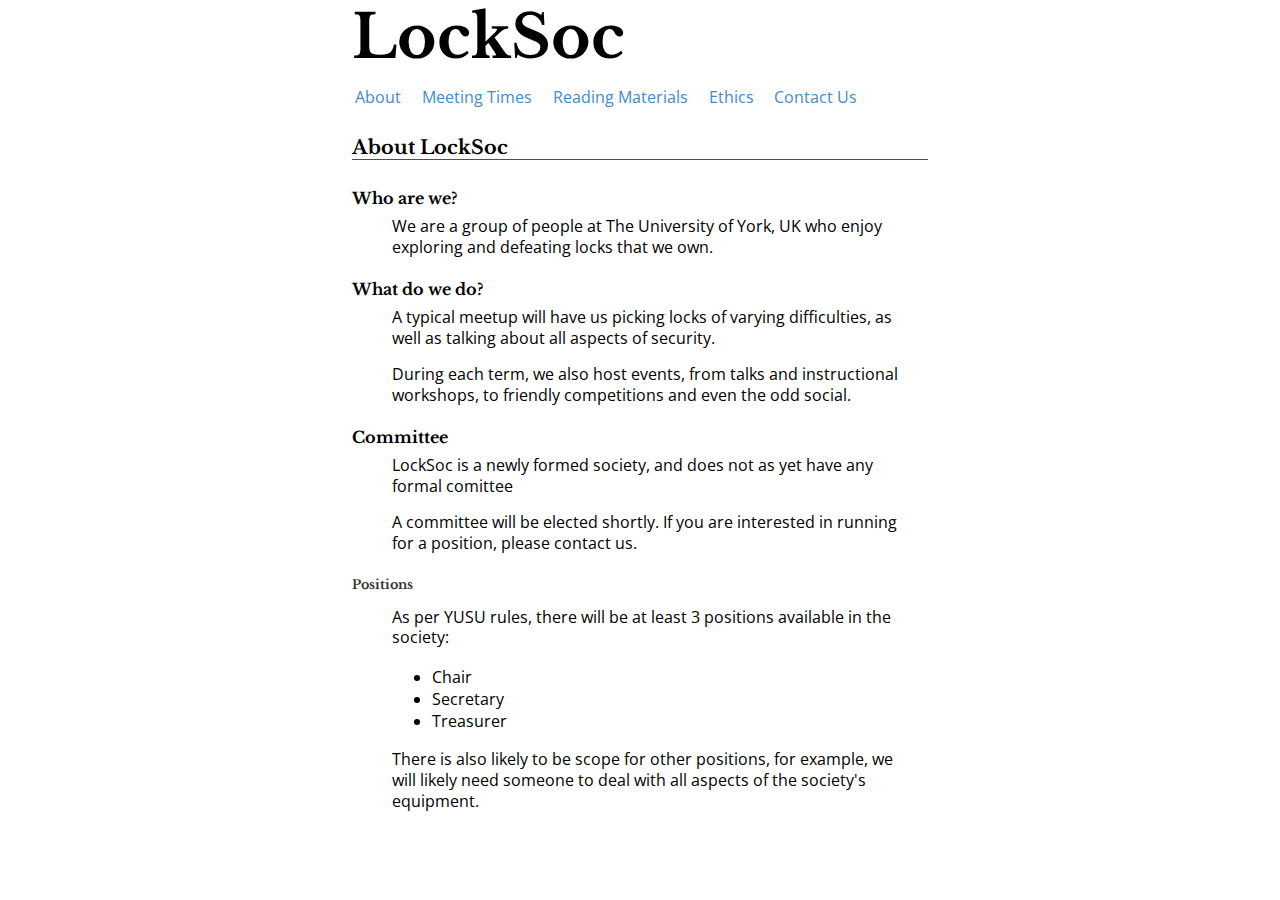
<file: index.html>
<!DOCTYPE html>
<html>
    <head>
        <meta http-equiv="content-type" content="text/html; charset=UTF-8"/>
        <link href='http://fonts.googleapis.com/css?family=Open+Sans|Libre+Baskerville:400,700' rel='stylesheet' type='text/css'/>
        <link href="styles.css" rel="stylesheet" type="text/css"/>
        <title>LockSoc</title>
    </head>
    <body>
        <div id="container">
            <header>
                <h1><a href="/" title="LockSoc">LockSoc</a></h1>
                <nav>
                    <ul>
                        <li><a href="index.html">About</a></li>
                        <li><a href="meetups.html">Meeting Times</a></li>
                        <li><a href="reading.html">Reading Materials</a></li>
                        <li><a href="ethics.html">Ethics</a></li>
                        <li><a href="contact.html">Contact Us</a></li>
                    </ul>
                </nav>
            </header>
            <div id="page-content">
                <h2>About LockSoc</h2>
                <h3>Who are we?</h3>
                <p>We are a group of people at The University of York, UK who 
                enjoy exploring and defeating locks that we own.</p>
                <h3>What do we do?</h3>
                <p>A typical meetup will have us picking locks of varying 
                difficulties, as well as talking about all aspects of security.
                </p>
                <p>During each term, we also host events, from talks and 
                instructional workshops, to friendly competitions and even the
                odd social.</p>
                <h3>Committee</h3>
                <p>LockSoc is a newly formed society, and does not as yet have 
                any formal comittee</p>
                <p>A committee will be elected shortly. If you are interested
                in running for a position, please contact us.</p>
                <h4>Positions</h4>
                <p>As per YUSU rules, there will be at least 3 positions 
                available in the society:</p>
                <ul>
                    <li>Chair</li>
                    <li>Secretary</li>
                    <li>Treasurer</li>
                </ul>
                <p>There is also likely to be scope for other positions, for 
                example, we will likely need someone to deal with all aspects
                of the society's equipment.</p>
            </div>
        </div>
    </body>
</html>
</file>
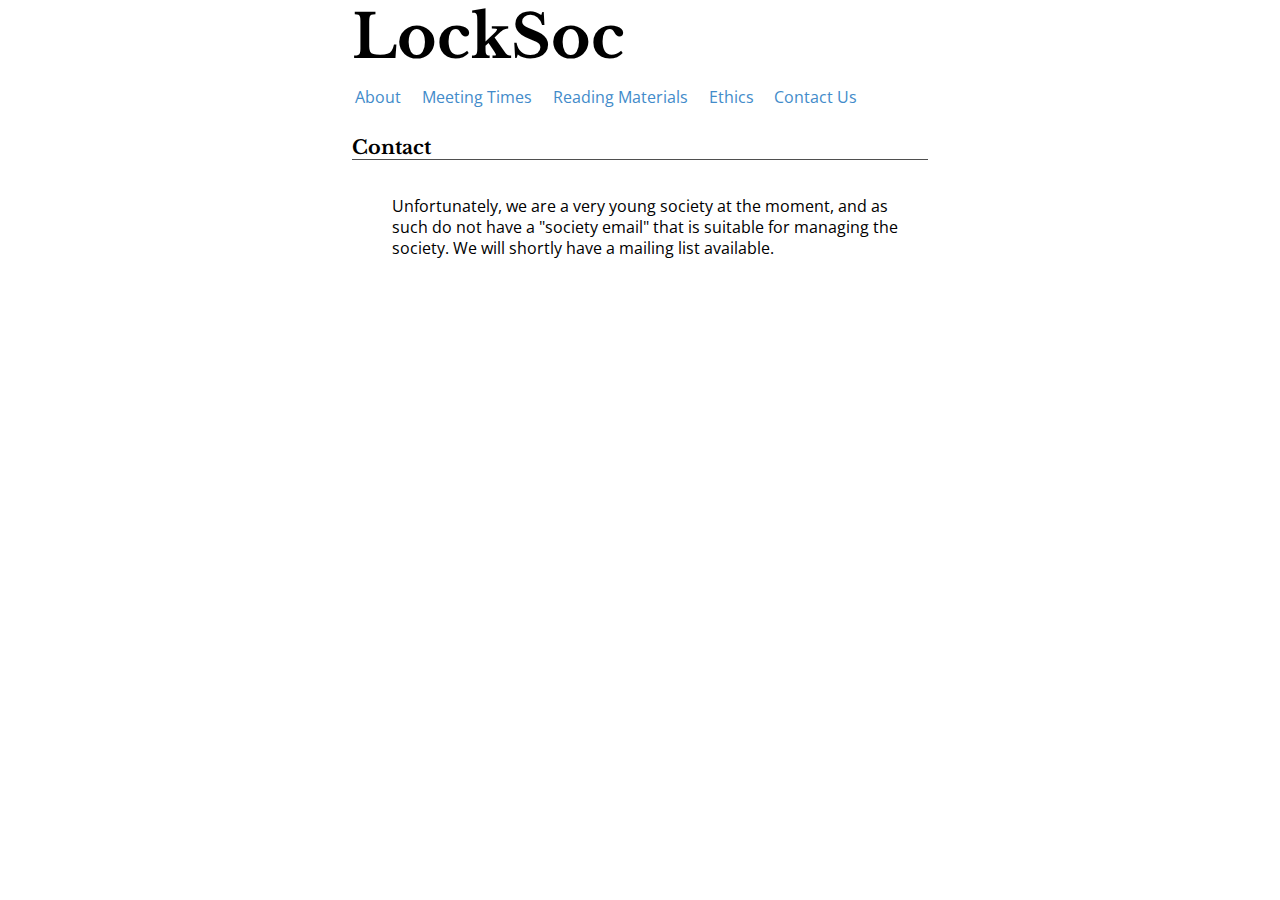
<file: contact.html>
<!DOCTYPE html>
<html>
    <head>
        <meta http-equiv="content-type" content="text/html; charset=UTF-8"/>
        <link href='http://fonts.googleapis.com/css?family=Open+Sans|Libre+Baskerville:400,700' rel='stylesheet' type='text/css'/>
        <link href="styles.css" rel="stylesheet" type="text/css"/>
        <title>LockSoc</title>
    </head>
    <body>
        <div id="container">
            <header>
                <h1><a href="/" title="LockSoc">LockSoc</a></h1>
                <nav>
                    <ul>
                        <li><a href="index.html">About</a></li>
                        <li><a href="meetups.html">Meeting Times</a></li>
                        <li><a href="reading.html">Reading Materials</a></li>
                        <li><a href="ethics.html">Ethics</a></li>
                        <li><a href="contact.html">Contact Us</a></li>
                    </ul>
                </nav>
            </header>
            <div id="page-content">
                <h2>Contact</h2>
                <p>Unfortunately, we are a very young society at the moment, and
                as such do not have a &quot;society email&quot; that is 
                suitable for managing the society. We will shortly have a
                mailing list available.</p>
            </div>
        </div>
    </body>
</html>
</file>
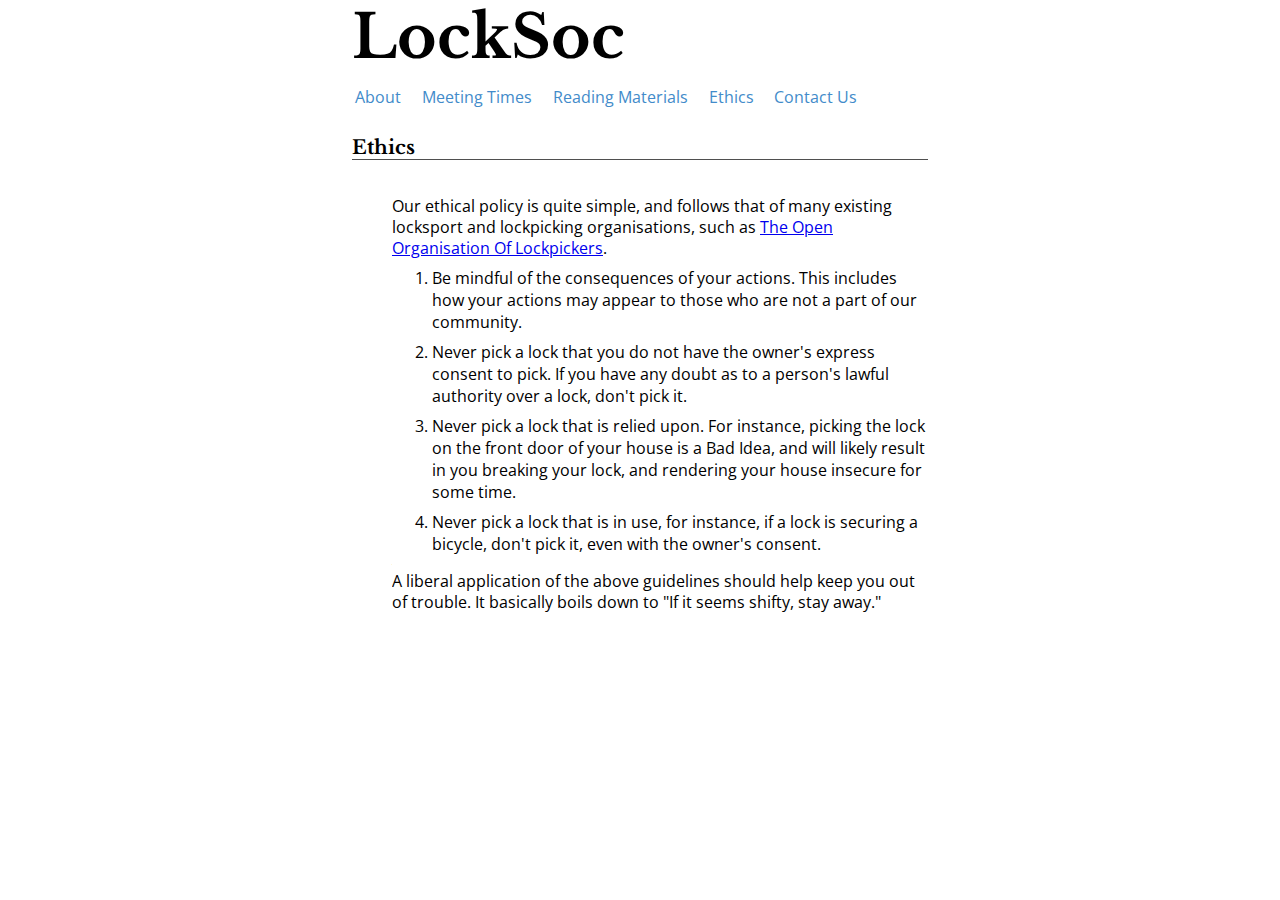
<file: ethics.html>
<!DOCTYPE html>
<html>
    <head>
        <meta http-equiv="content-type" content="text/html; charset=UTF-8"/>
        <link href='http://fonts.googleapis.com/css?family=Open+Sans|Libre+Baskerville:400,700' rel='stylesheet' type='text/css'/>
        <link href="styles.css" rel="stylesheet" type="text/css"/>
        <title>Ethics -- LockSoc</title>
    </head>
    <body>
        <div id="container">
            <header>
                <h1><a href="/" title="LockSoc">LockSoc</a></h1>
                <nav>
                    <ul>
                        <li><a href="index.html">About</a></li>
                        <li><a href="meetups.html">Meeting Times</a></li>
                        <li><a href="reading.html">Reading Materials</a></li>
                        <li><a href="ethics.html">Ethics</a></li>
                        <li><a href="contact.html">Contact Us</a></li>
                    </ul>
                </nav>
            </header>
            <div id="page-content">
                <h2>Ethics</h2>
                <p>Our ethical policy is quite simple, and follows that of many 
                existing locksport and lockpicking organisations, such as <a 
                    href="https://toool.org.uk">The Open Organisation Of 
                    Lockpickers</a>.</p>
                <ol>
                    <li>Be mindful of the consequences of your actions. This 
                    includes how your actions may appear to those who are not
                    a part of our community.</li>
                    <li>Never pick a lock that you do not have the owner's 
                    express consent to pick. If you have any doubt as to a 
                    person's lawful authority over a lock, don't pick it.</li>
                    <li>Never pick a lock that is relied upon. For instance, 
                    picking the lock on the front door of your house is a Bad
                    Idea, and will likely result in you breaking your 
                    lock, and rendering your house insecure for some time.</li>
                    <li>Never pick a lock that is in use, for instance, if a 
                    lock is securing a bicycle, don't pick it, even with the 
                    owner's consent.</li>
                </ol>
                <p>A liberal application of the above guidelines should help 
                keep you out of trouble. It basically boils down to &quot;If 
                it seems shifty, stay away.&quot;</p>
            </div>
        </div>
    </body>
</html>
</file>
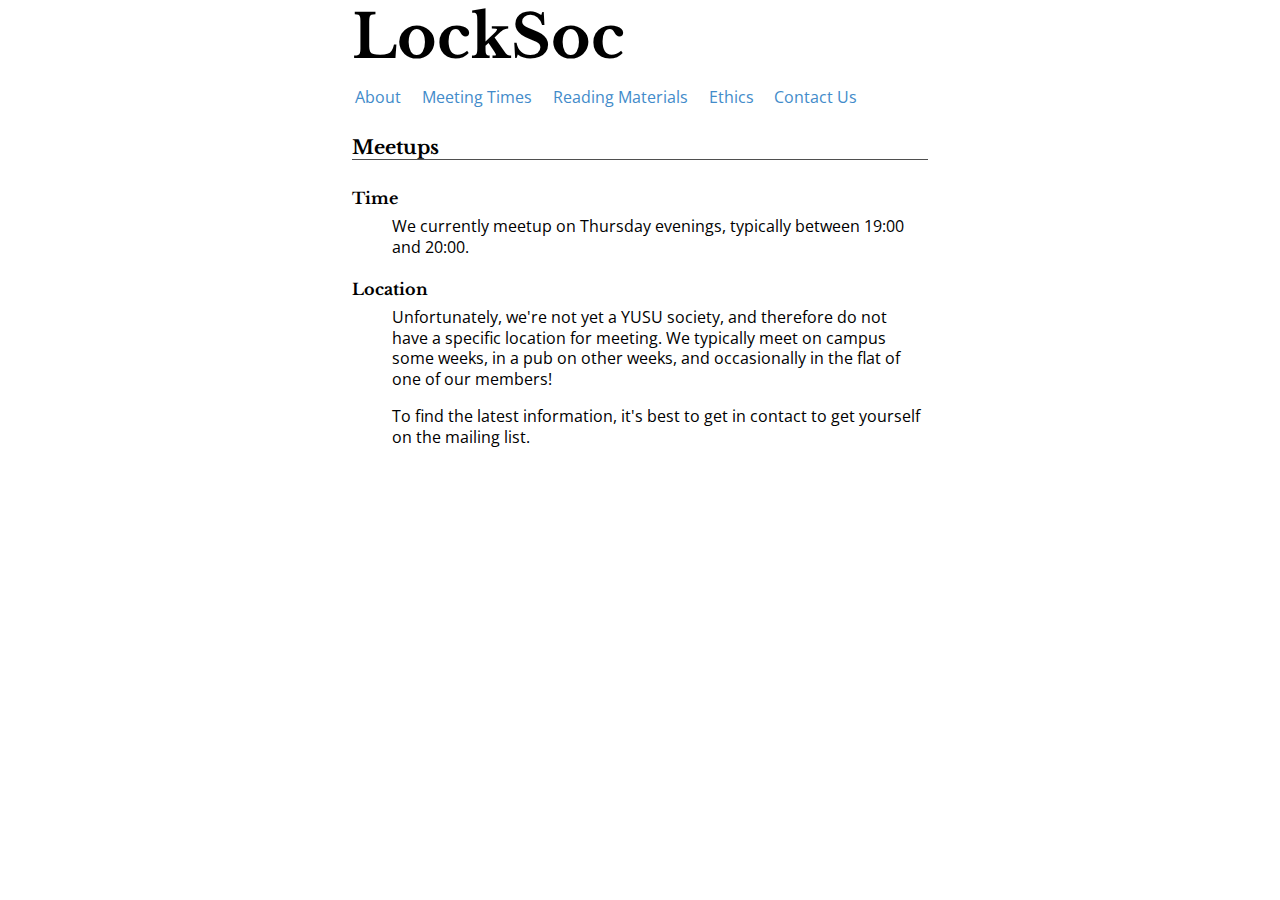
<file: meetups.html>
<!DOCTYPE html>
<html>
    <head>
        <meta http-equiv="content-type" content="text/html; charset=UTF-8"/>
        <link href='http://fonts.googleapis.com/css?family=Open+Sans|Libre+Baskerville:400,700' rel='stylesheet' type='text/css'/>
        <link href="styles.css" rel="stylesheet" type="text/css"/>
        <title>Meetups -- LockSoc</title>
    </head>
    <body>
        <div id="container">
            <header>
                <h1><a href="/" title="LockSoc">LockSoc</a></h1>
                <nav>
                    <ul>
                        <li><a href="index.html">About</a></li>
                        <li><a href="meetups.html">Meeting Times</a></li>
                        <li><a href="reading.html">Reading Materials</a></li>
                        <li><a href="ethics.html">Ethics</a></li>
                        <li><a href="contact.html">Contact Us</a></li>
                    </ul>
                </nav>
            </header>
            <div id="page-content">
                <h2>Meetups</h2>
                <h3>Time</h3>
                <p>We currently meetup on Thursday evenings, typically between
                19:00 and 20:00.</p>
                <h3>Location</h3>
                <p>Unfortunately, we're not yet a YUSU society, and therefore 
                do not have a specific location for meeting. We typically meet 
                on campus some weeks, in a pub on other weeks, and occasionally 
                in the flat of one of our members!</p>
                <p>To find the latest information, it's best to get in contact
                to get yourself on the mailing list.</p>
            </div>
        </div>
    </body>
</html>
</file>
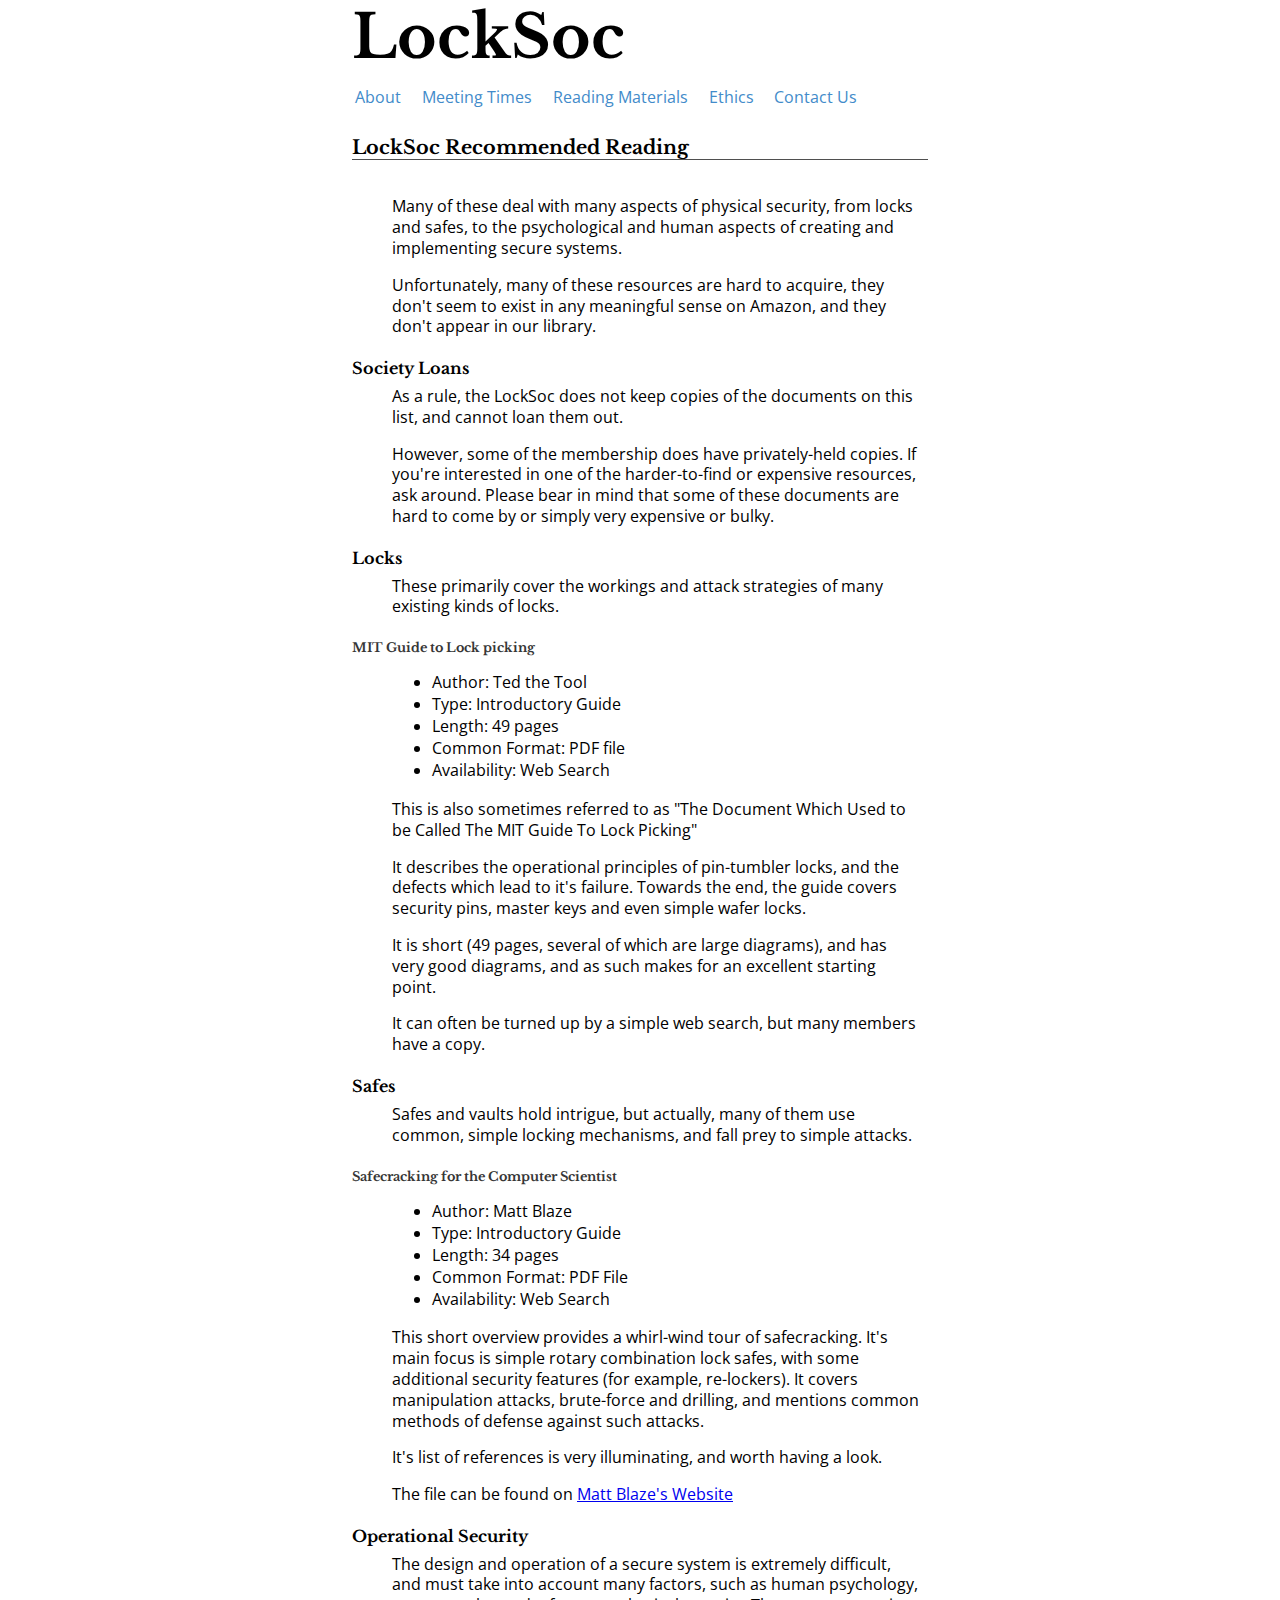
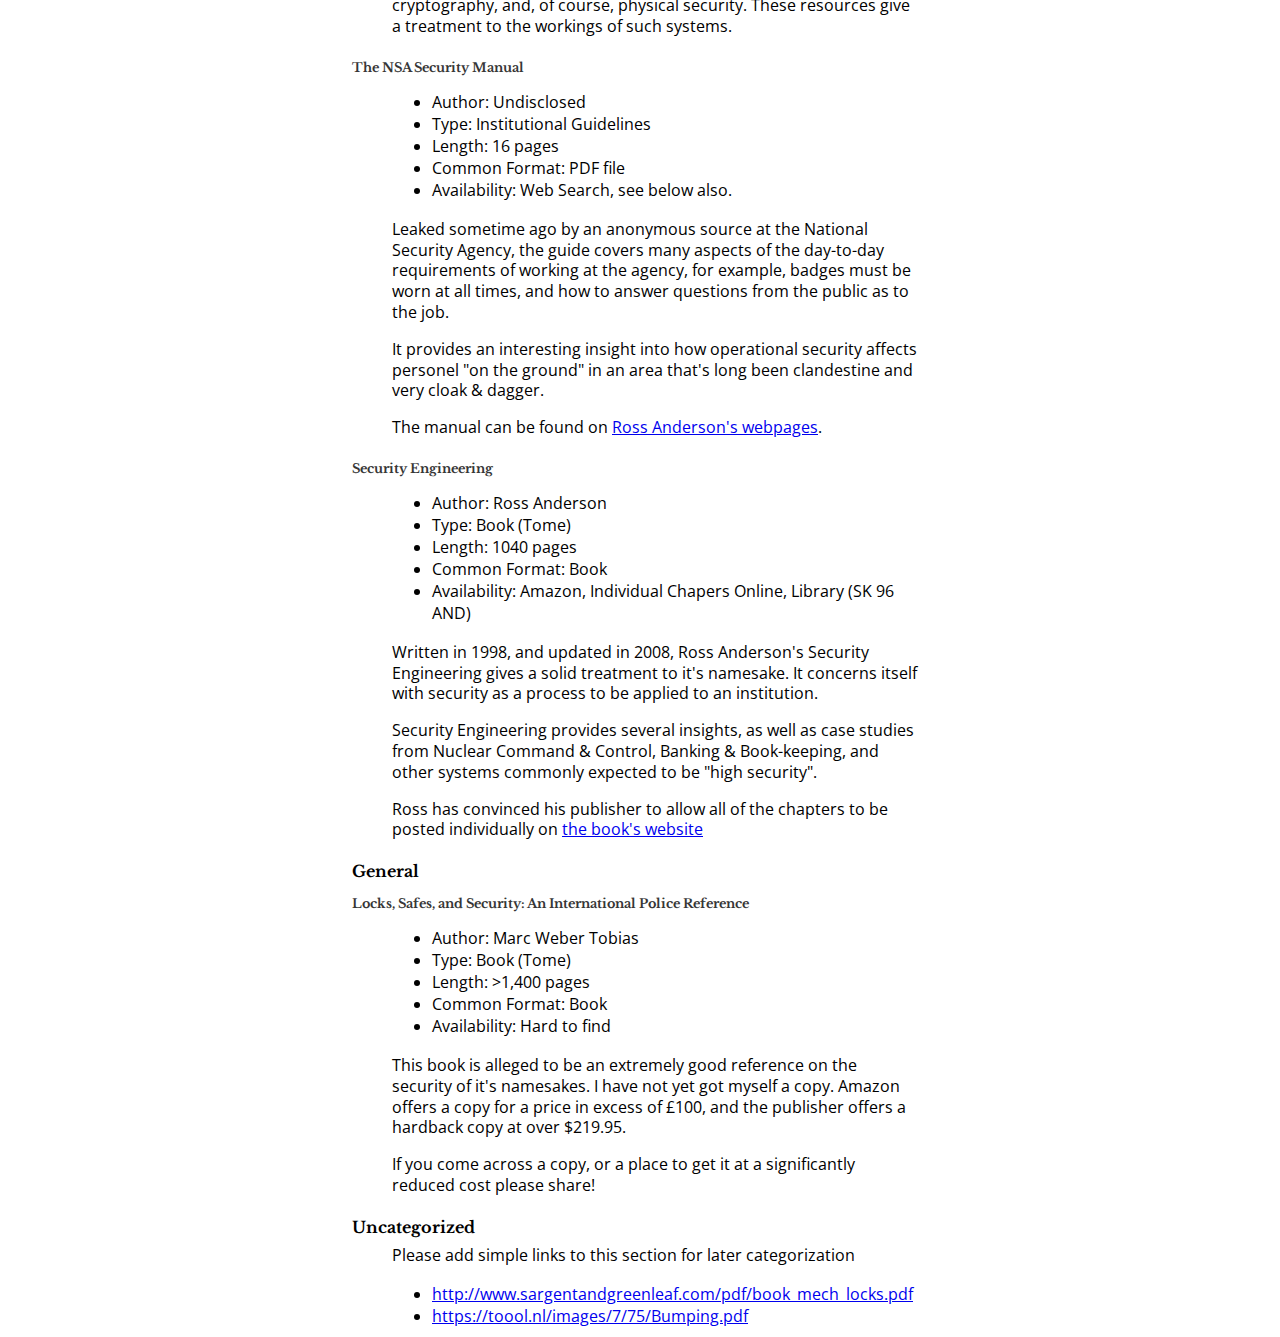
<file: reading.html>
<!DOCTYPE html>
<html>
    <head>
        <meta http-equiv="content-type" content="text/html; charset=UTF-8"/>
        <link href='http://fonts.googleapis.com/css?family=Open+Sans|Libre+Baskerville:400,700' rel='stylesheet' type='text/css'/>
        <link href="styles.css" rel="stylesheet" type="text/css"/>
        <title>Reading Materials -- LockSoc</title>
    </head>
    <body>
        <div id="container">
            <header>
                <h1><a href="/" title="LockSoc">LockSoc</a></h1>
                <nav>
                    <ul>
                        <li><a href="index.html">About</a></li>
                        <li><a href="meetups.html">Meeting Times</a></li>
                        <li><a href="reading.html">Reading Materials</a></li>
                        <li><a href="ethics.html">Ethics</a></li>
                        <li><a href="contact.html">Contact Us</a></li>
                    </ul>
                </nav>
            </header>
            <div id="page-content">
                <h2>LockSoc Recommended Reading</h2>
                <p>Many of these deal with many aspects of physical security, 
                from locks and safes, to the psychological and human aspects 
                of creating and implementing secure systems.</p>
                <p>Unfortunately, many of these resources are hard to 
                acquire, they don't seem to exist in any meaningful sense on 
                Amazon, and they don't appear in our library.</p>
                <h3>Society Loans</h3>
                <p>As a rule, the LockSoc does not keep copies of the documents
                on this list, and cannot loan them out.</p>
                <p>However, some of the membership does have privately-held 
                copies. If you're interested in one of the harder-to-find or 
                expensive resources, ask around. Please bear in mind that some
                of these documents are hard to come by or simply very expensive
                or bulky.</p>
                <h3>Locks</h3>
                <p>These primarily cover the workings and attack strategies of 
                many existing kinds of locks.</p>
                <h4>MIT Guide to Lock picking</h4>
                <ul>
                    <li>Author: Ted the Tool</li>
                    <li>Type: Introductory Guide</li>
                    <li>Length: 49 pages</li>
                    <li>Common Format: PDF file</li>
                    <li>Availability: Web Search</li>
                </ul>
                <p>This is also sometimes referred to as &quot;The Document 
                Which Used to be Called The MIT Guide To Lock Picking&quot;</p>
                <p>It describes the operational principles of pin-tumbler locks,
                and the defects which lead to it's failure. Towards the end, 
                the guide covers security pins, master keys and even simple 
                wafer locks.</p>
                <p>It is short (49 pages, several of which are large diagrams), 
                and has very good diagrams, and as such makes for an excellent 
                starting point.</p>
                <p>It can often be turned up by a simple web search, but many 
                members have a copy.</p>
                <h3>Safes</h3>
                <p>Safes and vaults hold intrigue, but actually, many of them 
                use common, simple locking mechanisms, and fall prey to simple
                attacks.</p>
                <h4>Safecracking for the Computer Scientist</h4>
                <ul>
                    <li>Author: Matt Blaze</li>
                    <li>Type: Introductory Guide</li>
                    <li>Length: 34 pages</li>
                    <li>Common Format: PDF File</li>
                    <li>Availability: Web Search</li>
                </ul>
                <p>This short overview provides a whirl-wind tour of 
                safecracking. It's main focus is simple rotary combination lock
                safes, with some additional security features (for example, 
                re-lockers). It covers manipulation attacks, brute-force and 
                drilling, and mentions common methods of defense against such 
                attacks.</p>
                <p>It's list of references is very illuminating, and worth 
                having a look.</p>
                <p>The file can be found on <a href="http://crypto.com/papers/safelocks.pdf">Matt Blaze's Website</a></p>
                <h3>Operational Security</h3>
                <p>The design and operation of a secure system is extremely 
                difficult, and must take into account many factors, such as 
                human psychology, cryptography, and, of course, physical 
                security. These resources give a treatment to the workings of 
                such systems.</p>
                <h4>The NSA Security Manual</h4>
                <ul>
                    <li>Author: Undisclosed</li>
                    <li>Type: Institutional Guidelines</li>
                    <li>Length: 16 pages</li>
                    <li>Common Format: PDF file</li>
                    <li>Availability: Web Search, see below also.</li>
                </ul>
                <p>Leaked sometime ago by an anonymous source at the National 
                Security Agency, the guide covers many aspects of the day-to-day 
                requirements of working at the agency, for example, badges must
                be worn at all times, and how to answer questions from the 
                public as to the job.</p>
                <p>It provides an interesting insight into how operational 
                security affects personel &quot;on the ground&quot; in an area 
                that's long been clandestine and very cloak &amp; dagger.</p>
                <p>The manual can be found on <a href="http://www.cl.cam.ac.uk/~rja14/Papers/nsaman.pdf">Ross Anderson's webpages</a>.</p>
                <h4>Security Engineering</h4>
                <ul>
                    <li>Author: Ross Anderson</li>
                    <li>Type: Book (Tome)</li>
                    <li>Length: 1040 pages</li>
                    <li>Common Format: Book</li>
                    <li>Availability: Amazon, Individual Chapers Online, Library (SK 96 AND)</li>
                </ul>
                <p>Written in 1998, and updated in 2008, Ross Anderson's 
                Security Engineering gives a solid treatment to it's namesake. 
                It concerns itself with security as a process to be applied to 
                an institution.</p>
                <p>Security Engineering provides several insights, as well as 
                case studies from Nuclear Command &amp; Control, Banking &amp; 
                Book-keeping, and other systems commonly expected to be 
                &quot;high security&quot;.</p>
                <p>Ross has convinced his publisher to allow all of the chapters
                to be posted individually on <a href="http://www.cl.cam.ac.uk/~rja14/book.html">the book's website</a></p>
                <h3>General</h3>
                <h4>Locks, Safes, and Security: An International Police Reference</h4>
                <ul>
                    <li>Author: Marc Weber Tobias</li>
                    <li>Type: Book (Tome)</li>
                    <li>Length: &gt;1,400 pages</li>
                    <li>Common Format: Book</li>
                    <li>Availability: Hard to find</li>
                </ul>
                <p>This book is alleged to be an extremely good reference on the
                security of it's namesakes. I have not yet got myself a copy. 
                Amazon offers a copy for a price in excess of £100, and the 
                publisher offers a hardback copy at over $219.95.</p>
                <p>If you come across a copy, or a place to get it at a 
                significantly reduced cost please share!</p>
                <h3>Uncategorized</h3>
                <p>Please add simple links to this section for later 
                categorization</p>
                <ul>
                    <li><a href="http://www.sargentandgreenleaf.com/pdf/book_mech_locks.pdf">http://www.sargentandgreenleaf.com/pdf/book_mech_locks.pdf</a></li>
                    <li><a href="https://toool.nl/images/7/75/Bumping.pdf">https://toool.nl/images/7/75/Bumping.pdf</a></li>
                </ul>
            </div>
        </div>
    </body>
</html>
</file>
<file: styles.css>
/* normalize */
body,div,dl,dt,dd,ul,ol,li,h1,h2,h3,h4,h5,h6,pre,form,fieldset,input,textarea,p,th,td { margin:0; padding:0; }
table { border-collapse:collapse; border-spacing:0; }
fieldset,img { border:0; }
address,caption,cite,code,dfn,em,strong,th,var { font-style:normal; font-weight:normal; }
caption,th { text-align:left; }
h1,h2,h3,h4,h5,h6 { font-size:100%; font-weight:normal; }
q:before,q:after { content:''; }
abbr,acronym { border:0;}
/* end normalize*/


#container {
    width: 45%;
    margin: 0 auto;
}

nav ul {
    list-style-type: none;
    padding: 0;
    margin: 0;
    margin-top:3em;
    display: inline-block;
    margin-bottom: 1.2em;
}

nav ul li {
    display: block;
    float: left;
    margin: 0.2em;
    margin-right:1.1em;
}

nav ul li a:link {
    text-decoration: none;
    color: #428BCA;
}

nav ul li a:hover {
    text-decoration: underline;
}

nav ul li a:visited {
    color: #2A6496;
}

h1 {
    height: 35px;
    font-family: 'Libre Baskerville', serif;
    font-size: 60px;
    font-weight: bold;
}

h1 a {
    text-decoration: none;
    color: black;
}

h2 {
   font-family: 'Libre Baskerville', 'serif';
   font-size:1.2em;
   font-weight: bold;
   margin-bottom: 1.5em;
   border-bottom: solid #4f4f4f 1px;
}

h3 {
   font-family: 'Libre Baskerville', 'serif';
   font-size:1.0em;
   font-weight: bold;
   margin-top:0.8em;
}

h4 {
   font-family: 'Libre Baskerville', 'serif';
   font-size:0.8em;
   font-weight: bold;
   margin-top:0.6em;
   color: #363636;
   padding-bottom: 0.5em;
   padding-top: 0.6em;
}

p {
    font-family: 'Open Sans', 'sans';
    padding: 0.5em 0.5em 0.5em 2.5em;
    line-height: 1.3em;
}

ul {
    padding-top: 0.6em;
    padding-bottom:0.6em;
}

ul li {
    margin-left: 5em;
    font-family: 'Open Sans', 'sans';
}

ol li {
    margin-left: 5em;
    font-family: 'Open Sans', 'sans';
    padding-bottom:0.5em;
}
</file>
